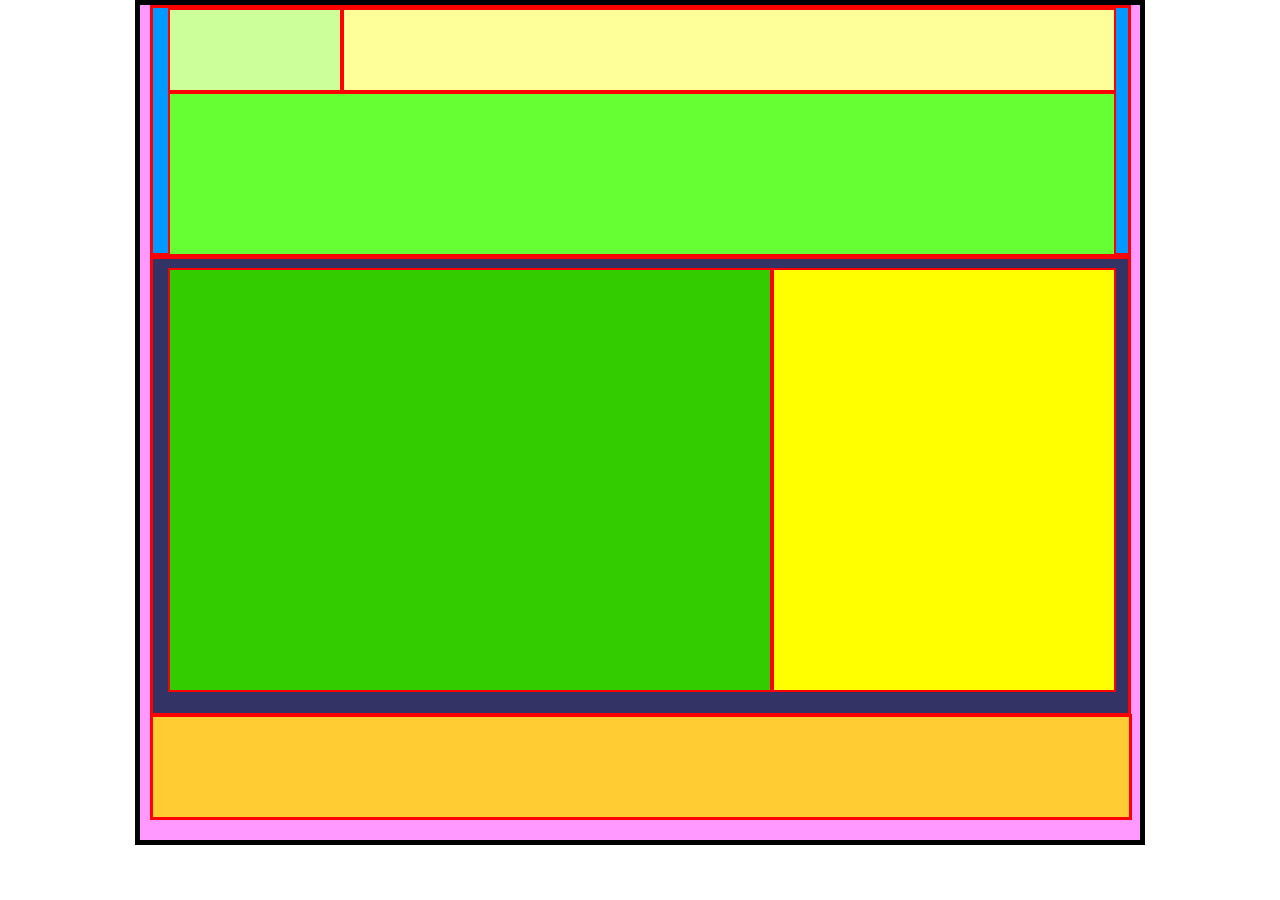
<file: lab10/index.html>
<!DOCTYPE html>
<html>
<head>
	<meta charset="utf-8">
	<link rel="stylesheet" type="text/css" href="css/index.css">
	<title>网页布局</title>
</head>
<body>
	<div id="wrap">
		<div id="header">
			<div id="headerlogo">&nbsp;</div>
			<div id="headernav">&nbsp;</div>
			<div id="headerbanner">&nbsp;</div>
		</div>
		<div id="content">
			<div id="contentleft">&nbsp;</div>
			<div id="contentright">&nbsp;
		</div>
		<div id="footer">&nbsp;</div>
	</div>
</body>
</html>
</file>
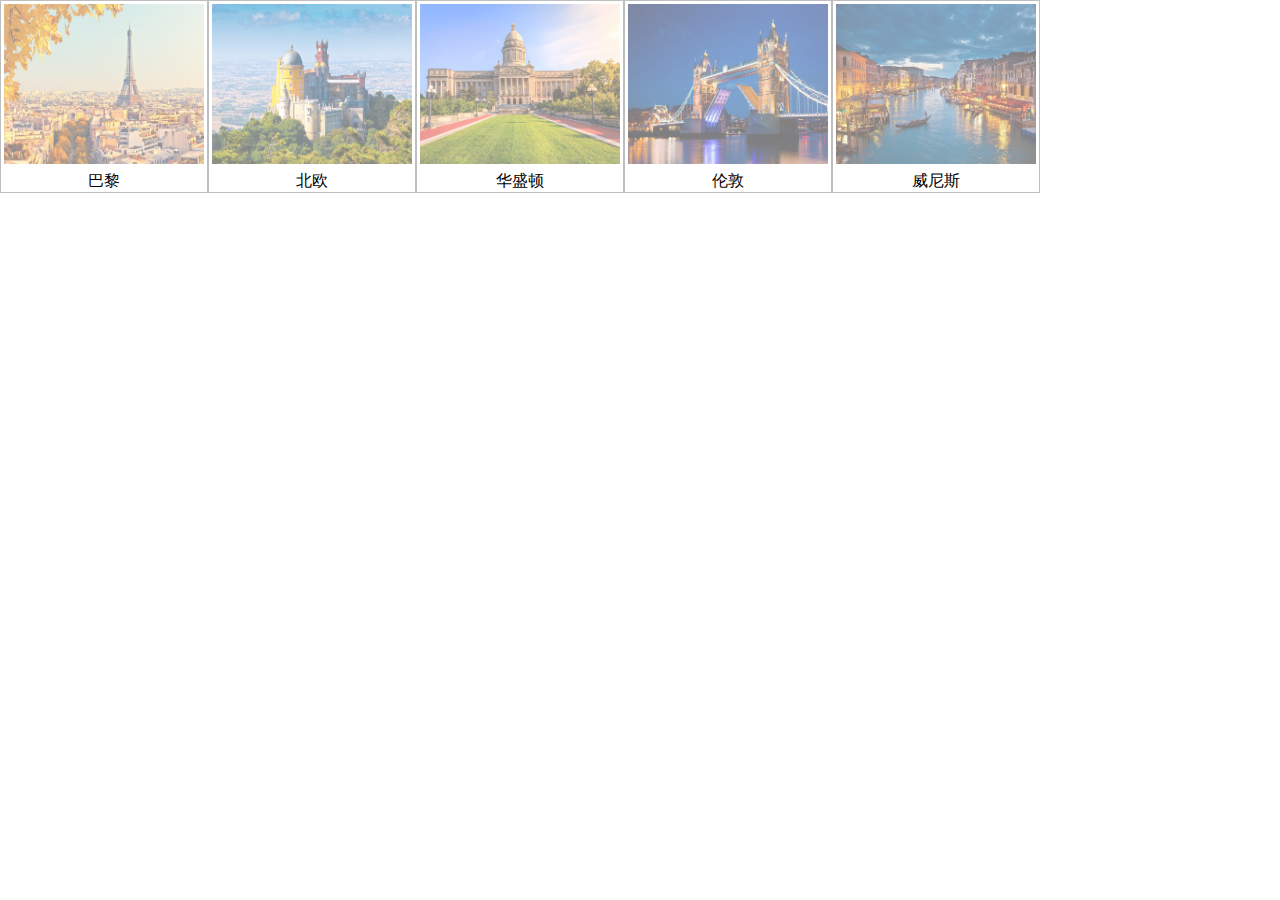
<file: lab11/index.html>
<!DOCTYPE html>
<html>
<head>
	<link rel="stylesheet" type="text/css" href="css/index.css">
	<meta charset="utf-8">
	<title>图片库</title>
</head>
<body>
	<div class="images">
		<a target="_blank" href="images/pic1.jpg">
			<img src="images/pic1.jpg" alt="paris"/>
		</a>
		<div class="desc">巴黎</div>
	</div>
	<div class="images">
		<a target="_blank" href="images/pic2.jpg">
			<img src="images/pic2.jpg" alt="europe">
		</a>
		<div class="desc">北欧</div>
	</div>
	<div class="images">
		<a target="_blank" href="images/pic3.jpg">
			<img src="images/pic3.jpg" alt="Washington"/>
		</a>
		<div class="desc">华盛顿</div>
	</div>
	<div class="images">
		<a target="_blank" href="images/pic4.jpg">
			<img src="images/pic4.jpg" alt="London">
		</a>
		<div class="desc">伦敦</div>
	</div>
	<div class="images">
		<a target="_blank" href="images/pic5.jpg">
			<img src="images/pic5.jpg" alt="Venice">
		</a>
		<div class="desc">威尼斯</div>
	</div>
</body>
</html>
</file>
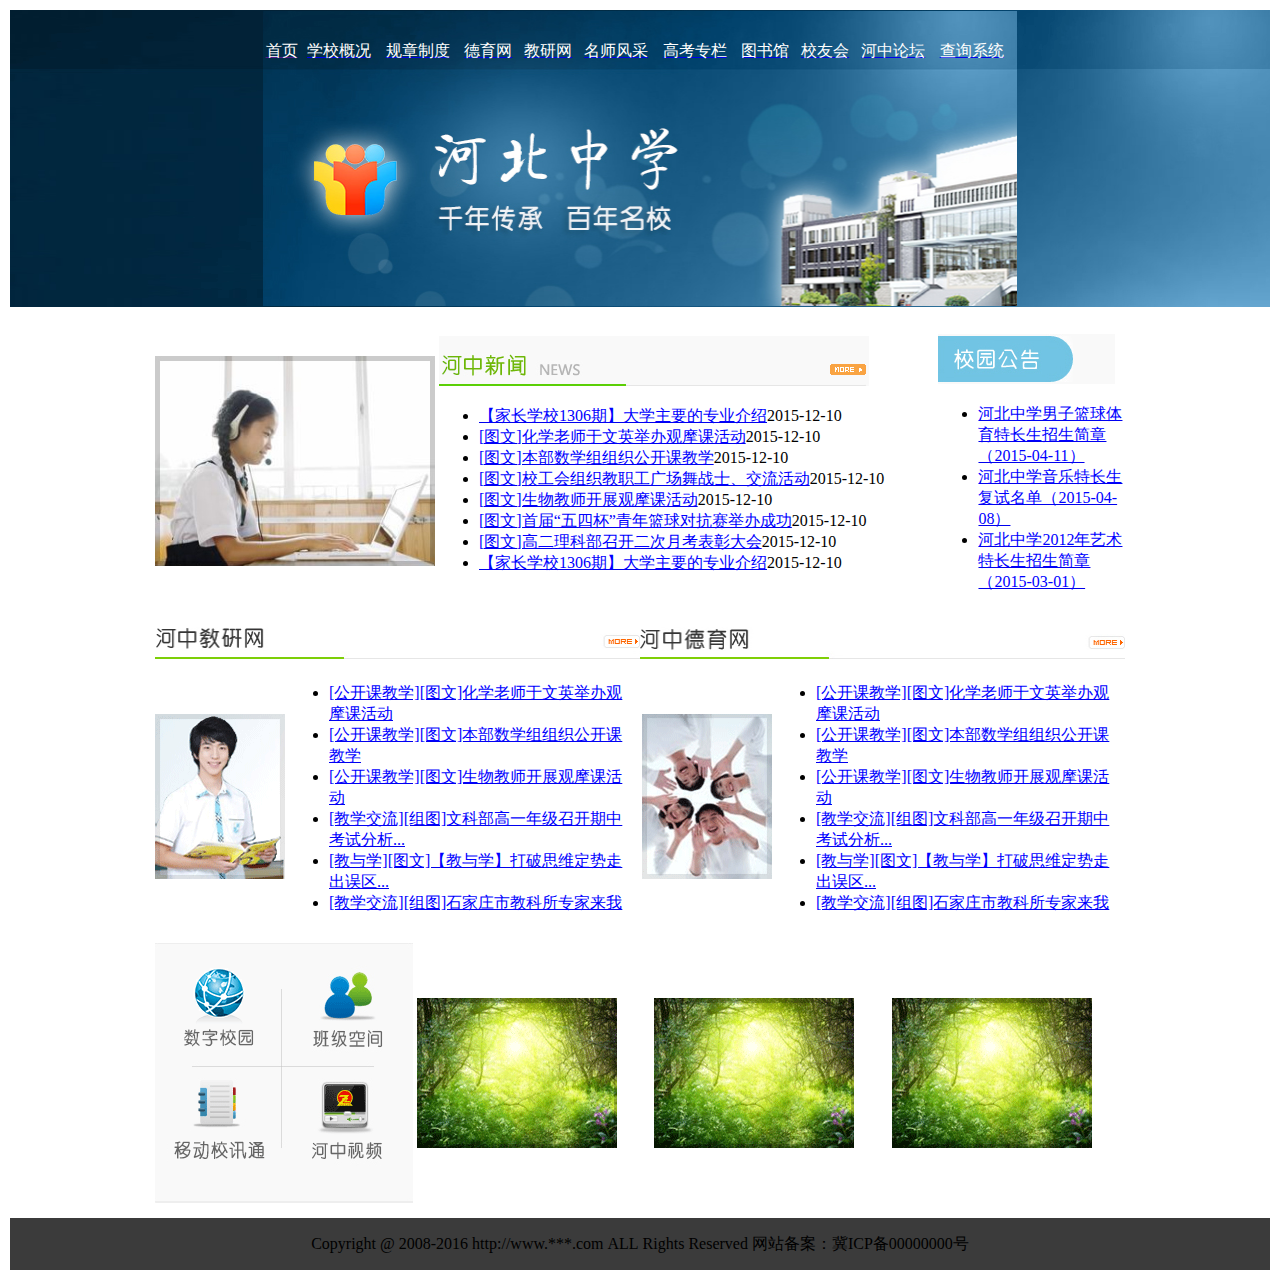
<file: lab6/index.html>
<!DOCTYPE html>
<html>
<head>
	<meta charset="utf-8">
	<title>河北中学</title>
</head>
<body>
	<table width="100%" border="0">
		<!--页首部分-->
		<tr>
			<td background="image/bg.gif" align="center">
				<table background="image/banner.jpg" align="center" width="60%" border="0">
					<tr>
                        <td height="75px"><a href=""><font color="white">首页</font></a></td>
                        <td><a href="content.html"><font color="white">学校概况</font></a></td>
 						<td><a href="content.html"><font color="white">规章制度</font></a></td>
                        <td><a href="content.html"><font color="white">德育网</font></a></td>
                        <td><a href="content.html"><font color="white">教研网</font></a></td>
                        <td><a href="content.html"><font color="white">名师风采</font></a></td>
                        <td><a href="content.html"><font color="white">高考专栏</font></a></td>
                        <td><a href="content.html"><font color="white">图书馆</font></a></td>
                        <td><a href="content.html"><font color="white">校友会</font></a></td>
                        <td><a href="content.html"><font color="white">河中论坛</font></a></td>
                        <td><a href="content.html"><font color="white">查询系统</font></a></td>						
					</tr>
                    <tr>
                        <td colspan="11" height="210px"></td>
                    </tr>
				</table>
			</td>
		</tr>
		<!--页面主体部分-->
		<tr>
			<td align="center">
				<table width="60%" border="0">
					<tr>
						<td>
							<table border="0">
								<tr height="255">
									<td width="25%"><img src="image/pic.jpg"></td>
									<td width="55%"><img src="image/news_pic_title.gif"><ul>
										<li><a href="content.html"><font color="blue">【家长学校1306期】大学主要的专业介绍</font></a>2015-12-10</li>
										<li><a href="content.html"><font color="blue">[图文]化学老师于文英举办观摩课活动</font></a>2015-12-10</li>
										<li><a href="content.html"><font color="blue">[图文]本部数学组组织公开课教学</font></a>2015-12-10</li>
										<li><a href="content.html"><font color="blue">[图文]校工会组织教职工广场舞战士、交流活动</font></a>2015-12-10</li>
										<li><a href="content.html"><font color="blue">[图文]生物教师开展观摩课活动</font></a>2015-12-10</li>
										<li><a href="content.html"><font color="blue">[图文]首届“五四杯”青年篮球对抗赛举办成功</font></a>2015-12-10</li>
										<li><a href="content.html"><font color="blue">[图文]高二理科部召开二次月考表彰大会</font></a>2015-12-10</li>
										<li><a href="content.html"><font color="blue">【家长学校1306期】大学主要的专业介绍</font></a>2015-12-10</li>
									</ul></td>
									<td width="20%"><br><img src="image/notice_title.gif"><ul>
										<li><a href="content.html"><font color="blue">河北中学男子篮球体育特长生招生简章（2015-04-11）</font></a></li>
										<li><a href="content.html"><font color="blue">河北中学音乐特长生复试名单（2015-04-08）</font></a></li>
										<li><a href="content.html"><font color="blue">河北中学2012年艺术特长生招生简章（2015-03-01）</font></a></li>
									</ul></td>
								</tr>
							</table>
						</td>
					</tr>
					<tr>
						<td>
							<table width="976" border="0">
								<tr height="45">
									<td colspan="4"><img src="image/news_jy_title.gif" width="50%"><img src="image/news_dy_title.gif" width="50%"></td>
								</tr>

								<tr height="232">
									<td>
										<img src="image/news_jy_pic.gif">
									</td>
									<td>
										<ul>
											<li><a href="content.html"><font color="blue">[公开课教学][图文]化学老师于文英举办观摩课活动</font></a></li>
											<li><a href="content.html"><font color="blue">[公开课教学][图文]本部数学组组织公开课教学</font></a></li>
											<li><a href="content.html"><font color="blue">[公开课教学][图文]生物教师开展观摩课活动</font></a></li>
											<li><a href="content.html"><font color="blue">[教学交流][组图]文科部高一年级召开期中考试分析...</font></a></li>
											<li><a href="content.html"><font color="blue">[教与学][图文]【教与学】打破思维定势走出误区...</font></a></li>
											<li><a href="content.html"><font color="blue">[教学交流][组图]石家庄市教科所专家来我</font></a></li>
										</ul>
									</td>
									<td>
										<img src="image/news_dy_pic.gif">
									</td>
									<td>
										<ul>
											<li><a href="content.html"><font color="blue">[公开课教学][图文]化学老师于文英举办观摩课活动</font></a></li>
											<li><a href="content.html"><font color="blue">[公开课教学][图文]本部数学组组织公开课教学</font></a></li>
											<li><a href="content.html"><font color="blue">[公开课教学][图文]生物教师开展观摩课活动</font></a></li>
											<li><a href="content.html"><font color="blue">[教学交流][组图]文科部高一年级召开期中考试分析...</font></a></li>
											<li><a href="content.html"><font color="blue">[教与学][图文]【教与学】打破思维定势走出误区...</font></a></li>
											<li><a href="content.html"><font color="blue">[教学交流][组图]石家庄市教科所专家来我</font></a></li>
										</ul>										
									</td>
								</tr>
							</table>
						</td>
					</tr>
					<tr>
						<td>
							<table border="0" width="976">
								<tr height="271">
									<td width="25%">
										<img src="image/gnq.gif" usemap="#map4" alt="热点区域">
										<map name="map4" id="map4">
										<area shape="rect" coords="144,133,250,240 " href="content.html#河中视频">
										<area shape="rect" coords="12,129,119,239 " href="content.html#通讯录">
										<area shape="rect" coords="9,6,116,113 " href="content.html#数字校园">
										<area shape="rect" coords="148,9,243,114 " href="content.html#班级空间">
									</td>
									<td width="25%"><img src="image/tup.gif"></td>
									<td width="25%"><img src="image/tup.gif"></td>
									<td width="25%"><img src="image/tup.gif"></td>
								</tr>
							</table>
						</td>
					</tr>
				</table>					
			</td>
		</tr>
		<!--页尾部分-->
		<tr>
			<td width="100%" background="image/foot_bg.gif" height="50" align="center">
				Copyright&nbsp@&nbsp2008-2016&nbsphttp://www.***.com&nbspALL&nbspRights&nbspReserved&nbsp网站备案：冀ICP备00000000号
			</td>
		</tr>	
	</table>
</body>
</html>
</file>
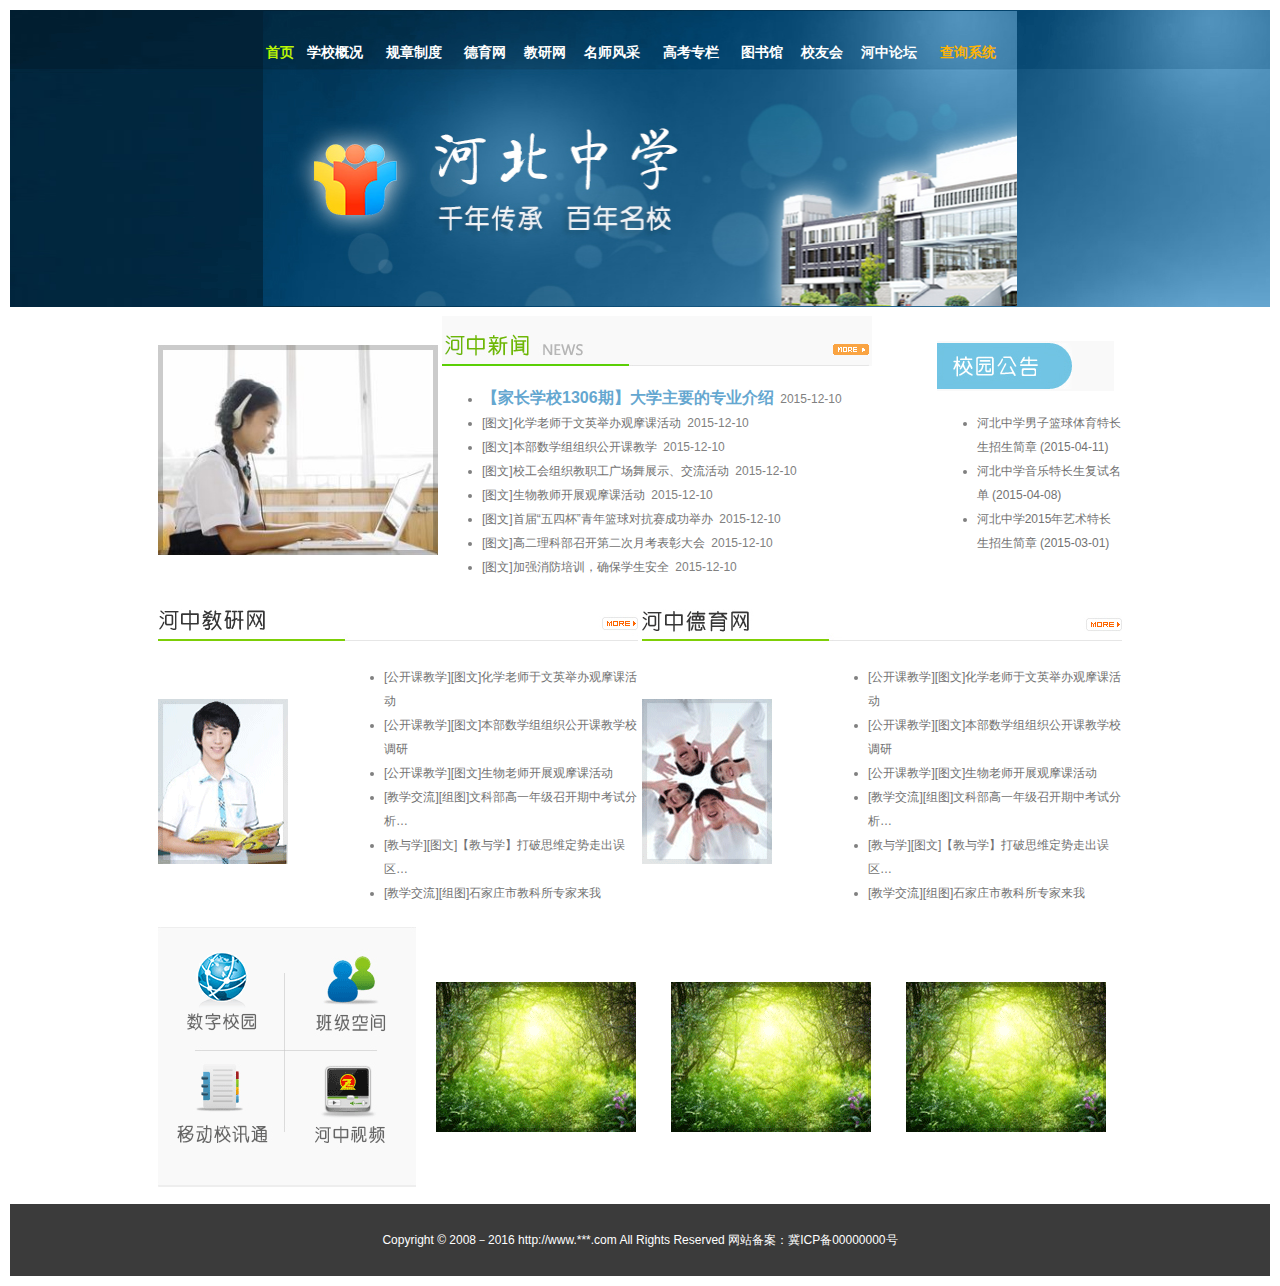
<file: lab7/index.html>
<!DOCTYPE html>
<html lang="en">

<head>
    <meta charset="UTF-8">
    <title>河北中学</title>
    <link rel="stylesheet" type="text/css" href="css/style.css" />
    <link rel="stylesheet" type="text/css" href="css/index.css" />
</head>

<body>
    <table width="100%">
        <!-- 页头部分 -->
        <tr >
            <td background="images/bg.gif" align="center">
                <table width="60%" background="images/banner.jpg">
                    <tr class="menu">
                        <td height="75px">首页</td>
                        <td><a href="index.html">学校概况</a></td>
                        <td><a href="index.html">规章制度</a></td>
                        <td><a href="index.html">德育网</a></td>
                        <td><a href="index.html">教研网</a></td>
                        <td><a href="index.html">名师风采</a></td>
                        <td><a href="index.html">高考专栏</a></td>
                        <td><a href="index.html">图书馆</a></td>
                        <td><a href="index.html">校友会</a></td>
                        <td><a href="index.html" >河中论坛</td>
                        <td><a href="index.html" class="special" id="t1">查询系统</a></td>
                    </tr>
                    <tr>
                        <td colspan="11" height="210px"></td>
                    </tr>
                </table>
            </td>
        </tr>
        <!-- 页面主体部分 -->
        <tr>
            <td align="center">
                <table width="60%">
                    <tr>
                        <td>
                            <table>
                                <tr>
                                    <td width="25%"><img src="images/pic.jpg" alt="新闻图片" /></td>
                                    <td width="55%">
                                        <img src="images/news_pic_title.gif" alt=" 河中新闻" usemap="#Map1" />
                                        <map name="Map1" id="Map1">
                                            <area shape="rect" coords="386,21,430,44" href="list.html?type=河中新闻">
                                        </map>
                                        <ul>
                                            <li><a href="content.html" class="hot">【家长学校1306期】大学主要的专业介绍</a>&nbsp;&nbsp;2015-12-10</li>
                                            <li>
                                                <a href="content.html">[图文]化学老师于文英举办观摩课活动</a>&nbsp;&nbsp;2015-12-10
                                            </li>
                                            <li>
                                                <a href="content.html">[图文]本部数学组组织公开课教学</a>&nbsp;&nbsp;2015-12-10
                                            </li>
                                            <li>
                                                <a href="content.html">[图文]校工会组织教职工广场舞展示、交流活动</a>&nbsp;&nbsp;2015-12-10
                                            </li>
                                            <li>
                                                <a href="content.html">[图文]生物教师开展观摩课活动</a>&nbsp;&nbsp;2015-12-10
                                            </li>
                                            <li>
                                                <a href="content.html">[图文]首届“五四杯”青年篮球对抗赛成功举办</a>&nbsp;&nbsp;2015-12-10
                                            </li>
                                            <li>
                                                <a href="content.html">[图文]高二理科部召开第二次月考表彰大会</a>&nbsp;&nbsp;2015-12-10
                                            </li>
                                            <li>
                                                <a href="content.html">[图文]加强消防培训，确保学生安全</a>&nbsp;&nbsp;2015-12-10
                                            </li>
                                        </ul>
                                    </td>
                                    <td width="20%">
                                        <img src="images/notice_title.gif" alt="校园公告">
                                        <ul>
                                            <li><a href="content.html">河北中学男子篮球体育特长生招生简章 (2015-04-11)</a></li>
                                            <li><a href="content.html">河北中学音乐特长生复试名单 (2015-04-08)</a></li>
                                            <li><a href="content.html"> 河北中学2015年艺术特长生招生简章 (2015-03-01)</a></li>
                                        </ul>
                                    </td>
                                </tr>
                            </table>
                        </td>
                    </tr>
                    <tr>
                        <td>
                            <table>
                                <tr>
                                    <td colspan="2" width="50%">
                                        <img src="images/news_jy_title.gif" alt="河中教研网" usemap="#Map2" />
                                        <map name="Map2" id="Map2">
                                            <area shape="rect" coords="439,11,481,33" href="list.html?type=河中教研">
                                        </map>
                                    </td>
                                    <td colspan="2" width="50%">
                                        <img src="images/news_dy_title.gif" alt="河中德育网" usemap="#Map3" />
                                        <map name="Map3" id="Map3">
                                            <area shape="rect" coords="439,11,481,33" href="list.html?type=河中德育">
                                        </map>
                                    </td>
                                </tr>
                                <tr>
                                    <td>
                                        <img src="images/news_jy_pic.gif" alt="教研图片" />
                                    </td>
                                    <td>
                                        <ul>
                                            <li><a href="content.html">[公开课教学][图文]化学老师于文英举办观摩课活动</a></li>
                                            <li><a href="content.html">[公开课教学][图文]本部数学组组织公开课教学校调研</a></li>
                                            <li><a href="content.html">[公开课教学][图文]生物老师开展观摩课活动</a></li>
                                            <li><a href="content.html">[教学交流][组图]文科部高一年级召开期中考试分析…</a></li>
                                            <li><a href="content.html">[教与学][图文]【教与学】打破思维定势走出误区…</a></li>
                                            <li><a href="content.html">[教学交流][组图]石家庄市教科所专家来我</a></li>
                                        </ul>
                                    </td>
                                    <td>
                                        <img src="images/news_dy_pic.gif" alt="德育新闻" />
                                    </td>
                                    <td>
                                        <ul>
                                            <li><a href="content.html">[公开课教学][图文]化学老师于文英举办观摩课活动</a></li>
                                            <li><a href="content.html">[公开课教学][图文]本部数学组组织公开课教学校调研</a></li>
                                            <li><a href="content.html">[公开课教学][图文]生物老师开展观摩课活动</a></li>
                                            <li><a href="content.html">[教学交流][组图]文科部高一年级召开期中考试分析…</a></li>
                                            <li><a href="content.html">[教与学][图文]【教与学】打破思维定势走出误区…</a></li>
                                            <li><a href="content.html">[教学交流][组图]石家庄市教科所专家来我</a></li>
                                        </ul>
                                    </td>
                                </tr>
                            </table>
                        </td>
                    </tr>
                    <tr>
                        <td>
                            <table>
                                <tr>
                                    <td width="25%" align="center">
                                        <img src="images/gnq.gif" alt="热点区域" usemap="#Map4" />
                                        <map name="Map4" id="Map4">
                                            <area shape="rect" coords="144,133,250,240" href="index.html#河中视频">
                                            <area shape="rect" coords="12,129,119,239" href="index.html#通讯录">
                                            <area shape="rect" coords="9,6,116,113" href="index.html#数字校园">
                                            <area shape="rect" coords="140,9,243,114" href="index.html#班级空间">
                                        </map>
                                    </td>
                                    <td width="25%" align="center"><img src="images/tup.gif" alt="校园风景" /></td>
                                    <td width="25%" align="center"><img src="images/tup.gif" alt="校园风景" /></td>
                                    <td width="25%" align="center"><img src="images/tup.gif" alt="校园风景" /></td>
                                </tr>
                            </table>
                        </td>
                    </tr>
                </table>
            </td>
        </tr>
        <!-- 页脚部分 -->
        <tr>
            <td height="70px" align="center" background="images/foot_bg.gif">
                <font color="white">Copyright © 2008－2016 http://www.***.com All Rights Reserved 网站备案：冀ICP备00000000号</font>
            </td>
        </tr>
    </table>
</body>

</html>
</file>
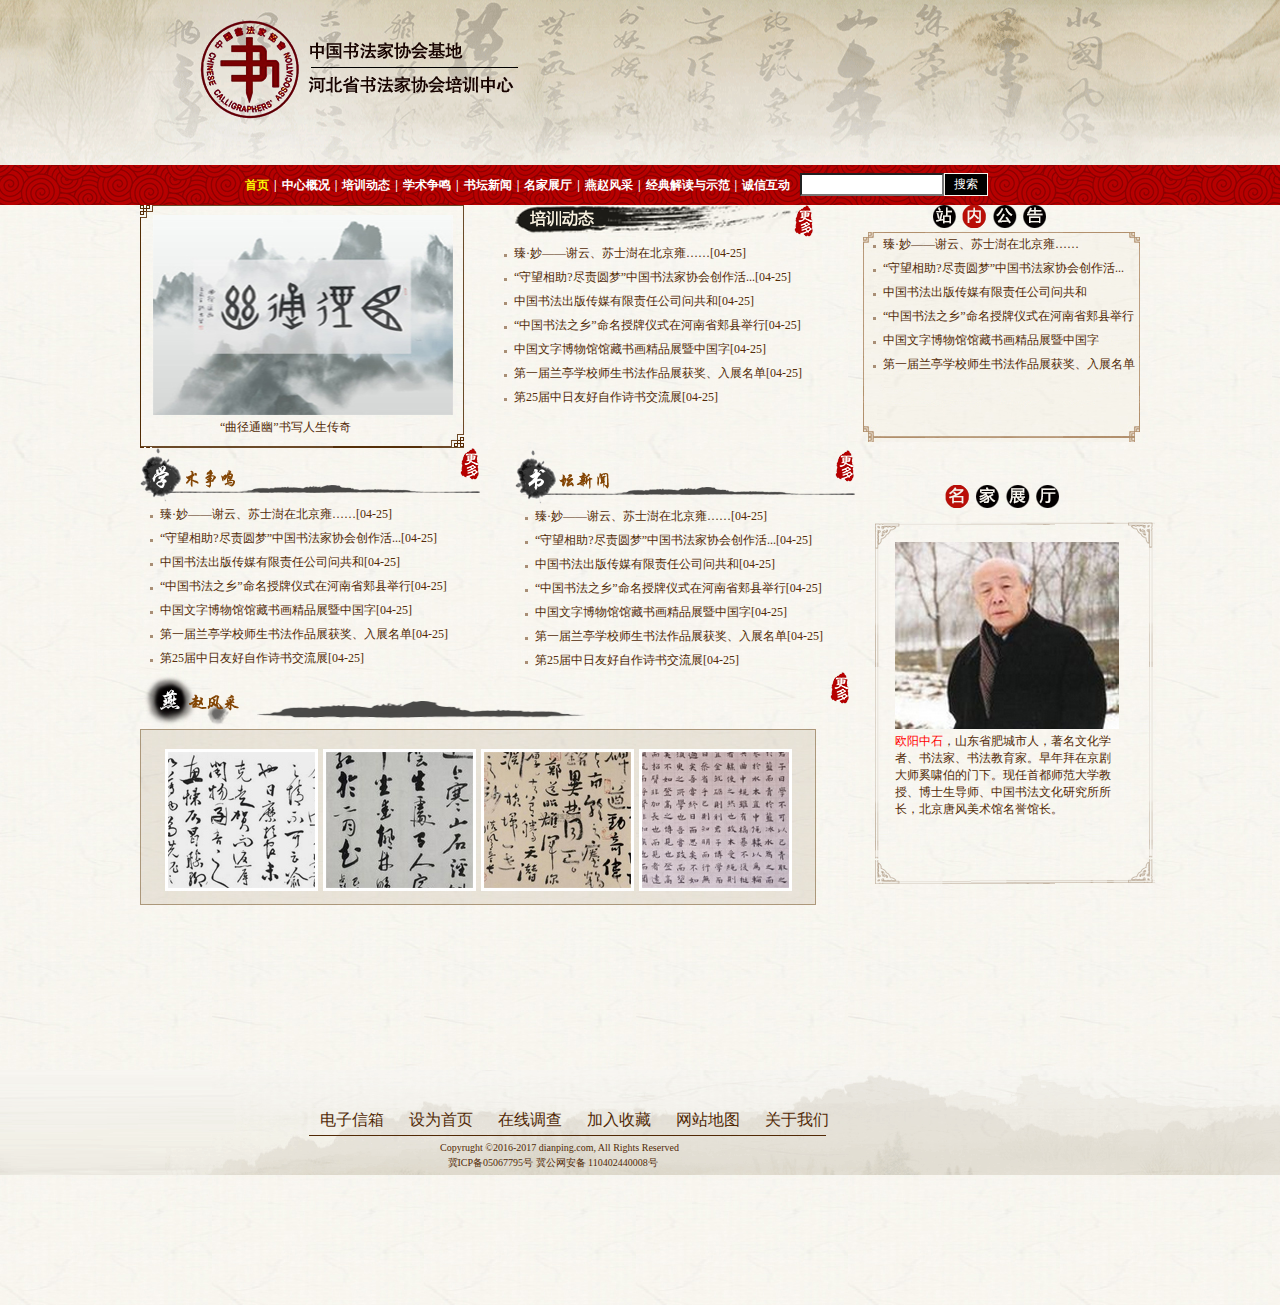
<file: lab9/index.html>
<!DOCTYPE html>
<html>
<head>
	<link rel="stylesheet" type="text/css" href="css/index.css">
	<meta charset="utf-8">
	<title>中国书法</title>
</head>
<body>
	<!-- 页面头部 -->
	<div id="header">
		<div id="banner">
		<!-- logo -->
		<div id="logo">
			<img src="images/logo.png" alt="logo"> 
		</div>
		<!-- 搜索 -->
		<div id="nav">
			<div class="nav_body">
				<!-- 导航栏 -->
				<div class="nav_content">
					<ul>
						<li><a href="#" id="special">首页</a>|</li>
						<li><a href="#">中心概况</a>|</li>
						<li><a href="#">培训动态</a>|</li>
						<li><a href="#">学术争鸣</a>|</li>
						<li><a href="#">书坛新闻</a>|</li>
						<li><a href="#">名家展厅</a>|</li>
						<li><a href="#">燕赵风采</a>|</li>
						<li><a href="#">经典解读与示范</a>|</li>
						<li><a href="#">诚信互动</a></li>
					</ul>
				</div>
			</div>
				<!-- 搜索框 -->
				<div class="nav_search">
					<form>
						<input type="text" class="text" name=""/>
						<input type="button" class="button" value="搜索">
					</form>
				</div>
			</div>
		</div>
	</div>
	<!-- 页面主体部分 -->
	<div id="content">
		<div id="content_top">
			<div class="news_pic">
				<img src="images/news.jpg" alt="最近更新">
				<span>“曲径通幽”书写人生传奇</span>
			</div>
			<div class="news_list">
				<div class="list_title"><span><img src="images/more.png" alt="更多"></span></div>
				<ul>
					<li><a href="#">臻·妙——谢云、苏士澍在北京雍……<span>[04-25]</span></a></li>
					<li><a href="#">“守望相助?尽责圆梦”中国书法家协会创作活...<span>[04-25]</span></a></li>
					<li><a href="#">中国书法出版传媒有限责任公司问共和<span>[04-25]</span></a></li>
					<li><a href="#">“中国书法之乡”命名授牌仪式在河南省郏县举行<span>[04-25]</span></a></li>
					<li><a href="#">中国文字博物馆馆藏书画精品展暨中国字<span>[04-25]</span></a></li>
					<li><a href="#">第一届兰亭学校师生书法作品展获奖、入展名单<span>[04-25]</span></a></li>
					<li><a href="#">第25届中日友好自作诗书交流展<span>[04-25]</span></a></li>
				</ul>
			</div>
			<div class="news_announce">
				<div><img src="images/board.png" alt="站内公告"></div>
				<div class="announce_list">
					<ul>
						<li>臻·妙——谢云、苏士澍在北京雍……</li>
						<li>“守望相助?尽责圆梦”中国书法家协会创作活...</li>
						<li>中国书法出版传媒有限责任公司问共和</li>
						<li>“中国书法之乡”命名授牌仪式在河南省郏县举行</li>
						<li>中国文字博物馆馆藏书画精品展暨中国字</li>
						<li>第一届兰亭学校师生书法作品展获奖、入展名单</li>
					</ul>
				</div>
			</div>
		</div>
		<div id="content_bottom_left">
			<div class="academic">
				<div class="academic_title"><span><img src="images/more.png" alt="更多" ></span></div>
				<ul>
					<li><a href="#">臻·妙——谢云、苏士澍在北京雍……<span>[04-25]</span></a></li>
					<li><a href="#">“守望相助?尽责圆梦”中国书法家协会创作活...<span>[04-25]</span></a></li>
					<li><a href="#">中国书法出版传媒有限责任公司问共和<span>[04-25]</span></a></li>
					<li><a href="#">“中国书法之乡”命名授牌仪式在河南省郏县举行<span>[04-25]</span></a></li>
					<li><a href="#">中国文字博物馆馆藏书画精品展暨中国字<span>[04-25]</span></a></li>
					<li><a href="#">第一届兰亭学校师生书法作品展获奖、入展名单<span>[04-25]</span></a></li>
					<li><a href="#">第25届中日友好自作诗书交流展<span>[04-25]</span></a></li>
				</ul>
			</div>
			<div class="book_news">
				<div class="book_titlt"><span><img src="images/more.png" alt="更多" style="margin-left: 320px;"></span></div>
				<ul>
					<li><a href="#">臻·妙——谢云、苏士澍在北京雍……<span>[04-25]</span></a></li>
					<li><a href="#">“守望相助?尽责圆梦”中国书法家协会创作活...<span>[04-25]</span></a></li>
					<li><a href="#">中国书法出版传媒有限责任公司问共和<span>[04-25]</span></a></li>
					<li><a href="#">“中国书法之乡”命名授牌仪式在河南省郏县举行<span>[04-25]</span></a></li>
					<li><a href="#">中国文字博物馆馆藏书画精品展暨中国字<span>[04-25]</span></a></li>
					<li><a href="#">第一届兰亭学校师生书法作品展获奖、入展名单<span>[04-25]</span></a></li>
					<li><a href="#">第25届中日友好自作诗书交流展<span>[04-25]</span></a></li>
				</ul>
			</div>
			<div class="fengcai">
				<div class="fengcai_title"><span><img src="images/more.png" alt="更多"></span></div>
				<div class="fengcai_pic">
					<ul>
						<li><a href="#"><img src="images/fengcai1.jpg" alt="风采"></a></li>
						<li><a href="#"><img src="images/fengcai2.jpg" alt="风采"></a></li>
						<li><a href="#"><img src="images/fengcai3.jpg" alt="风采"></a></li>
						<li><a href="#"><img src="images/fengcai4.jpg" alt="风采"></a></li>
					</ul>
				</div>
			</div>
		<div id="content_bottom_right">
			<div class="show_pic"><img src="images/show.png" alt="名家展厅"></div>
			<div class="show">
				<img src="images/mingjia.jpg" alt="名家"><br>
				<div><span>欧阳中石</span>，山东省肥城市人，著名文化学者、书法家、书法教育家。早年拜在京剧大师奚啸伯的门下。现任首都师范大学教授、博士生导师、中国书法文化研究所所长，北京唐风美术馆名誉馆长。</div>
			</div>
		</div>
	</div>
	<!-- 页脚部分 -->
	<div id="footer">
		<ul id="foot">
        <li><a href="#" class="list">电子信箱</a></li>
        <li><a href="#" class="list">设为首页</a></li>
        <li><a href="#" class="list">在线调查</a></li>
        <li><a href="#" class="list">加入收藏</a></li>
        <li><a href="#" class="list">网站地图</a></li>
        <li><a href="#" class="list">关于我们</a></li>
     </ul>
    <div ><img id="br" src="images/line.jpg" alt="横线" ></div>
     <span id="di">Copyrught ©2016-2017 dianping.com, All Rights Reserved</span>
     		<br>
     <span id="di">&nbsp;&nbsp;&nbsp;冀ICP备05067795号&nbsp;冀公网安备&nbsp;110402440008号</span>  
</body>
</html>
</file>
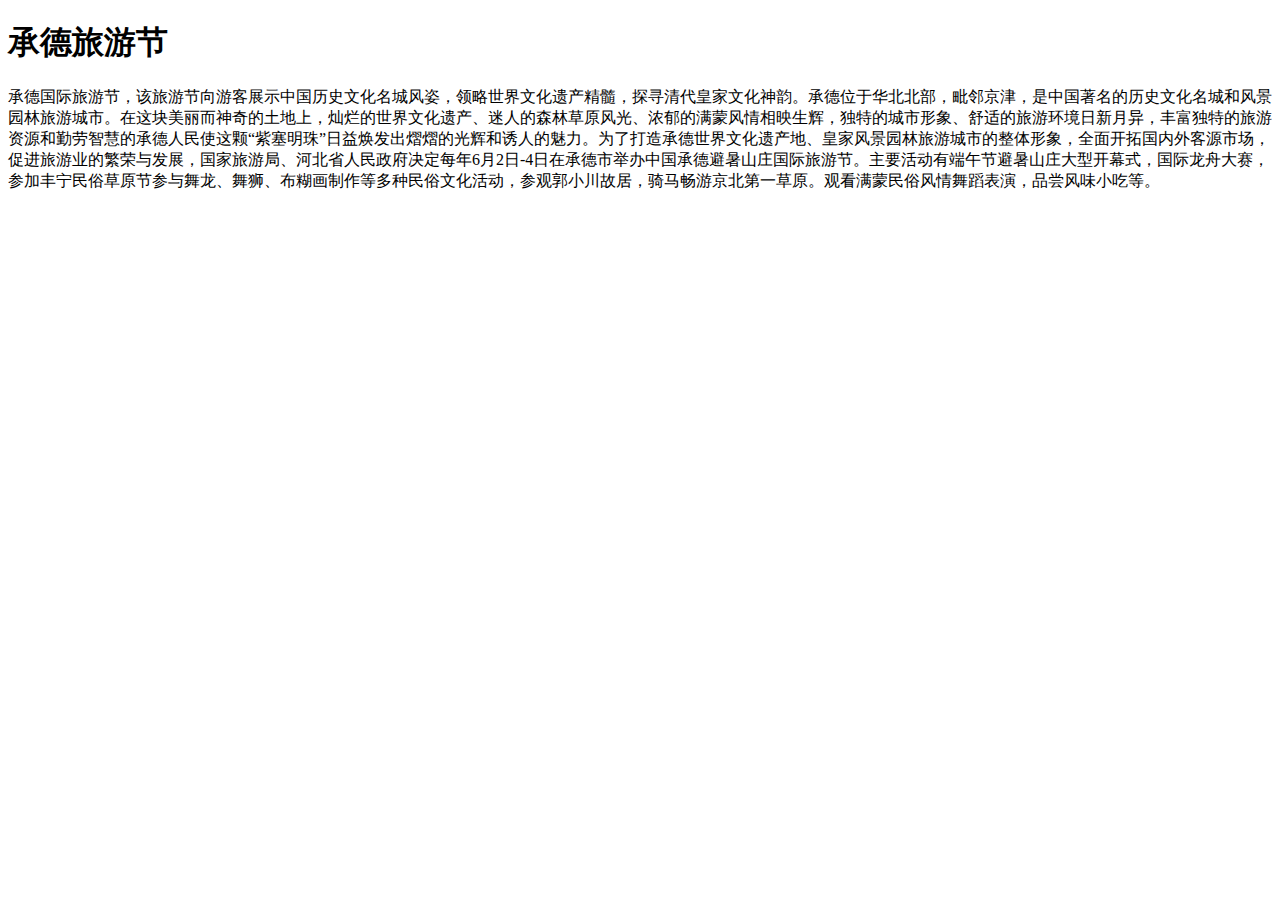
<file: 作业1.html>
<!DOCTYPE html>
<html>
<head>
	<title>
	</title>
<body>
<h1>承德旅游节</h1>
<p>承德国际旅游节，该旅游节向游客展示中国历史文化名城风姿，领略世界文化遗产精髓，探寻清代皇家文化神韵。承德位于华北北部，毗邻京津，是中国著名的历史文化名城和风景园林旅游城市。在这块美丽而神奇的土地上，灿烂的世界文化遗产、迷人的森林草原风光、浓郁的满蒙风情相映生辉，独特的城市形象、舒适的旅游环境日新月异，丰富独特的旅游资源和勤劳智慧的承德人民使这颗“紫塞明珠”日益焕发出熠熠的光辉和诱人的魅力。为了打造承德世界文化遗产地、皇家风景园林旅游城市的整体形象，全面开拓国内外客源市场，促进旅游业的繁荣与发展，国家旅游局、河北省人民政府决定每年6月2日-4日在承德市举办中国承德避暑山庄国际旅游节。主要活动有端午节避暑山庄大型开幕式，国际龙舟大赛，参加丰宁民俗草原节参与舞龙、舞狮、布糊画制作等多种民俗文化活动，参观郭小川故居，骑马畅游京北第一草原。观看满蒙民俗风情舞蹈表演，品尝风味小吃等。
</p>
</body>
</html>
</file>
<file: lab10/css/index.css>
*{
	padding: 0px;
	margin: 0px;
}
#wrap{
	width: 1000px;
	height: 835px;
	border: 5px solid #000;
	background-color: #Ff99ff;
	margin: auto;
}
#header{
	width: 960px;
	height: 245px;
	border: 3px solid #f00;
	background-color: #0099ff;
	margin:auto;
	padding-left: 15px;
}
#headerlogo{
	width: 170px;
	height: 80px;
	border: 2px solid #f00;
	background-color: #ccff99;
	margin: auto;
	float: left;
}
#headernav{
	width: 770px;
	height: 80px;
	border: 2px solid #f00;
	background-color: #ffff99;
	margin:auto;
	float: left;
}
#headerbanner{
	width: 944px;
	height: 160px;
	border: 2px solid #f00;
	background-color: #66ff33;
	float: left;
}
#content{
	width: 960px;
	height: 445px;
	border: 3px solid #f00;
	background-color: #333366;
	margin: auto;
	padding-left: 15px;
	padding-top: 9px;
}
#contentleft{
	width: 600px;
	height: 420px;
	border: 2px solid #f00;
	background-color: #33CC00;
	float: left;
}#contentright{
	width: 340px;
	height: 420px;
	border: 2px solid #f00;
	background-color: #ffff00;
	float: left;
	clear: right;
}
#footer{
	width: 976px;
	height: 100px;
	border: 3px solid #f00;
	background-color: #fc3;
	margin: auto;
	margin-left: -18px;
	float: left;
	margin-top: 22px;
}
</file>
<file: lab11/css/index.css>
*{
	padding: 0px;
	margin:0px;
	text-align: center;	
}
.images{
	float: left;
	border: 1px solid #bebebe;
}
img{
	width: 300px;
	opacity: 0.5;

}
.images a:hover img{
	opacity: 1;
}
.images img{
	display: inline;
	margin:3px;
	width: 200px;
	height: 160px;
}
</file>
<file: lab7/css/style.css>
body
{
	font-family: Arial;
	font-size: 12px;
	color:gray;
	line-height: 2em;

}
a
{
	color: #727272;
	text-decoration: none;
}
a:hover
{
	text-decoration: underline;
}
.menu 
{
	font-size: 14px;
	color:#b9f605;
	font-weight: bolder;
}
.menu a
{
	color: white;
}
.menu a:hover
{
	color:#b9f605;
	text-decoration: none;
}
#t1
{
	color: #fdb306;
}
</file>
<file: lab7/css/index.css>
.hot
{
	color:#65a7d0;
	font-size: 16px;
	font-weight: bold;
	font-style: "微软雅黑";
}
</file>
<file: lab9/css/index.css>
*{
	padding: 0px;
	margin: 0px;
	font-size: 12px;
	color: #522a06;
	font-family: '宋体';

	border-image: none;
	list-style-type: none;
	text-decoration: none;
}
body{
	
}
a:link{
	color: #522a06;
}
a:hover{
	text-decoration: underline;
}
body{
	background-image: url(../images/bodybg.gif);
}
#header{
	
}
#banner{

	height: 205px;
	background-image: url(../images/bg.gif);
	background-position: center top;

}
#logo{
	margin-left: 200px;
	padding-top: 20px;
	
}
#nav{
	margin-top: 42px;
	height: 40px;
	background-image: url(../images/nav.jpg);
}
.nav_body{
	width: 1000px;
	text-align: center ;
	
	margin: auto;
}
.nav_content{
	width: 800px;
	height: 40px;
	font-weight: bold;
	
	margin:auto;
}
.nav_content ul li{
	color: #fff;
	line-height: 40px;

	float: left;
}
.nav_content ul li a{
	color: #fff;
	margin-right: 5px;
	margin-left: 5px;
}
.nav_content ul li a:hover{
	color: #f9f603;
	text-decoration: none;
}
#special{
	color: #f9f603;
}
.nav_search{
	width: 200px;
	margin-top: -32px;
	margin-left: 800px;
	float: left;
}
.text{
	width: 140px;
	height: 19px;
	float: left;
}
.button{
	width: 44px;
	height: 23px;
	background-color: #000;
	color: #fff;
	border: 1px solid #f8f5ee;
	float: left;
}
#content{
	clear: left;
	clear: right;
	width: 1000px;
	
	margin: auto;
}
#content_top{
	overflow: hidden;
}
.news_pic{
	width: 324px;
	height: 243px;
	background-image: url(../images/news_bg.png);
	float: left;
}
.news_pic img{
	width: 300px;
	height: 200px;
	padding-left: 13px;
	padding-top: 10px;
}
.news_pic span{
	width: 300px;
	height: 20px;
	margin-left: 80px;
}
.news_list{
	width: 300px;
	margin-left: 50px;
	float: left;
}
.list_title{
	background-image: url(../images/change.png);
	background-repeat: no-repeat;
}
.list_title span{
	margin-left:280px;
}
.news_list ul{
	list-style-image: url(../images/pot.gif);
}
.news_list ul li{
	line-height: 24px;
}


.news_announce{
	width: 277px;
	float: right;
}
.news_announce img{
	padding-left: 70px;
}
.announce_list{
	margin-left
	width: 285px;
	height: 210px;
	background-image: url(../images/board_bg.png);
}
.announce_list ul{
	padding-left: 20px;
	list-style-image: url(../images/pot.gif);
}
.announce_list ul li{
	line-height: 24px;
}
#content_bottom_left{
	width: 715px;
	float: left;
}


.academic{
	width: 340px;
}
.academic_title{
	background-image: url(../images/academic.png);
	background-repeat: no-repeat;
	height: 54px;
}
.academic_title span{
	margin-left:320px;
}
.academic ul{
	margin-left: 20px;
	list-style-image: url(../images/pot.gif);
}
.academic ul li{
	line-height: 24px;
}


.book_news{
	width: 340px;
	margin-left: 25px;
	float: right;
	margin-top: -220px;
}
.book_titlt{
	background-image: url(../images/book_news.png);
	background-repeat: no-repeat;
	height: 54px;
}
.book_news ul{
	margin-left: 20px;
	list-style-image: url(../images/pot.gif);
}
.book_news ul li{
	line-height: 24px;
}


.fengcai{
	width: 700px;
	
	clear: left;
	clear: right;
}
.fengcai_title{
	background-image: url(../images/fengcai_bg1.png);
	background-repeat: no-repeat;
	height: 57px;
}
.fengcai_title span{
	margin-left: 690px;
}
.fengcai_pic{
	height: 136px;
	padding: 20px;
	background-image: url(../images/fengcai_bg2.png);
	background-repeat: no-repeat;
}
.fengcai_pic ul li{
	float: left;
	padding-left: 5px;
}





#content_bottom_right{
	float: right;
	width: 280px;
	height: 400px;
	position: relative;
	left: 300px;
	top:-440px;
	clear: left;
	clear: right;
}
.show_pic img{
	margin-top: 20px;
	margin-left: 70px;
}
.show{
	background-image: url(../images/show_bg.png);
	background-repeat: no-repeat;
	margin-top: 10px;
	height: 362px;

}
.show img{
	margin-left: 20px;
	margin-top: 20px;
}
.show div{
	width: 220px;
	padding-left: 20px;
}
.show div span{
	color: red;
}


#footer{
	height: 105px;
   	clear: both;
   	background-image: url(../images/foot.gif);
   	width: 1500px;
   	position: absolute;
    left: -150px;
    top:1070px; 
}
#foot{
	margin-left: 450px;
}
.list{
   	float: left;
   	margin-left: 20px;
   	margin-top: 40px;
   	color: #522a06;
   	padding-right: 5px;
    font-size: 16px;
    text-decoration:none;
}
.list a{
	float: left;
}
#br{
   	margin-top: 65px;
   	margin-left: -525px;
}
#di{
	text-align: center;
   	margin-left: 590px;
   	font-size: 10px;
 }
</file>
